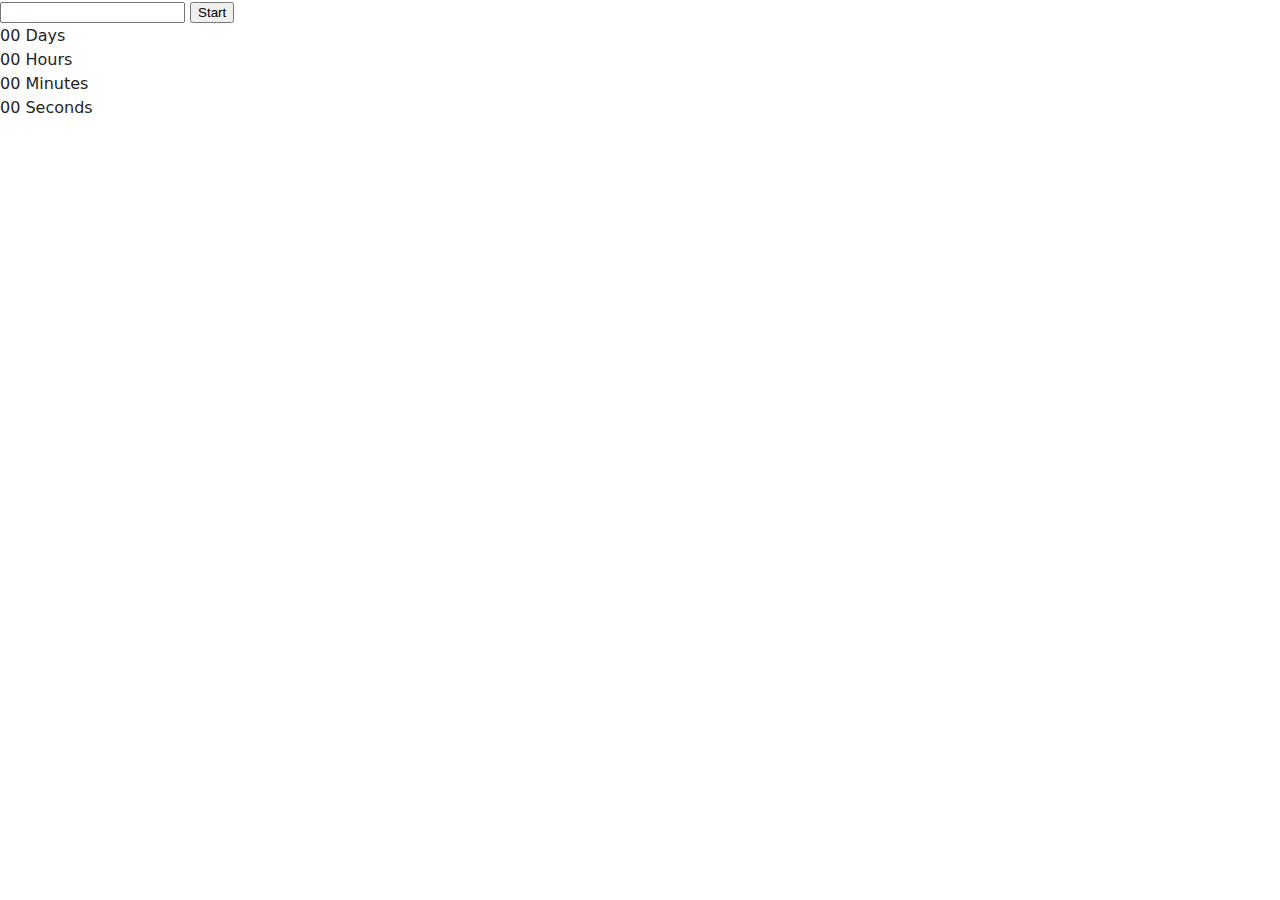
<file: src/1-timer.html>
<!DOCTYPE html>
<html lang="en">
  <head>
    <meta charset="UTF-8" />
    <meta http-equiv="X-UA-Compatible" content="IE=edge" />
    <meta name="viewport" content="width=device-width, initial-scale=1.0" />
    <title>Timer</title>
    <link rel="stylesheet" href="./css/styles.css" />
  </head>
  <body>
    <main>
      <input type="text" id="datetime-picker" />
      <button type="button" data-start class="timer-button">Start</button>

      <div class="timer">
        <div class="field">
          <span class="value" data-days>00</span>
          <span class="label">Days</span>
        </div>
        <div class="field">
          <span class="value" data-hours>00</span>
          <span class="label">Hours</span>
        </div>
        <div class="field">
          <span class="value" data-minutes>00</span>
          <span class="label">Minutes</span>
        </div>
        <div class="field">
          <span class="value" data-seconds>00</span>
          <span class="label">Seconds</span>
        </div>
      </div>
    </main>

    <script type="module" src="./js/1-timer.js"></script>
  </body>
</html>
</file>
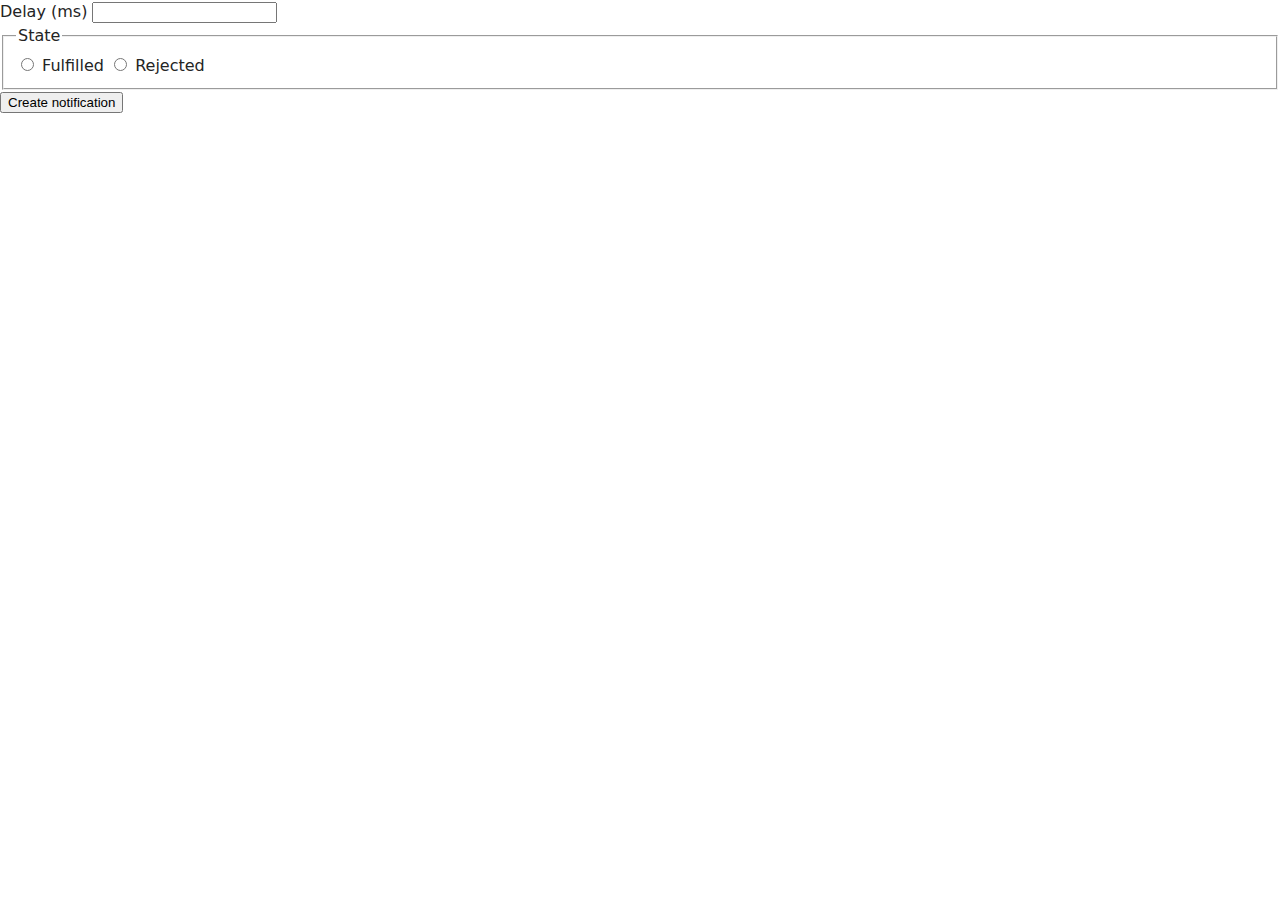
<file: src/2-snackbar.html>
<!DOCTYPE html>
<html lang="en">
  <head>
    <meta charset="UTF-8" />
    <meta http-equiv="X-UA-Compatible" content="IE=edge" />
    <meta name="viewport" content="width=device-width, initial-scale=1.0" />
    <title>Snackbar</title>
    <link rel="stylesheet" href="./css/styles.css" />
  </head>
  <body>
    <main>
      <form class="form">
        <label class="delay-ms-form">
          Delay (ms)
          <input type="number" name="delay" class="delay-ms-input" required />
        </label>

        <fieldset>
          <legend>State</legend>
          <label>
            <input type="radio" name="state" value="fulfilled" required />
            Fulfilled
          </label>
          <label>
            <input type="radio" name="state" value="rejected" required />
            Rejected
          </label>
        </fieldset>

        <button type="submit">Create notification</button>
      </form>
    </main>

    <script type="module" src="./js/2-snackbar.js"></script>
  </body>
</html>
</file>
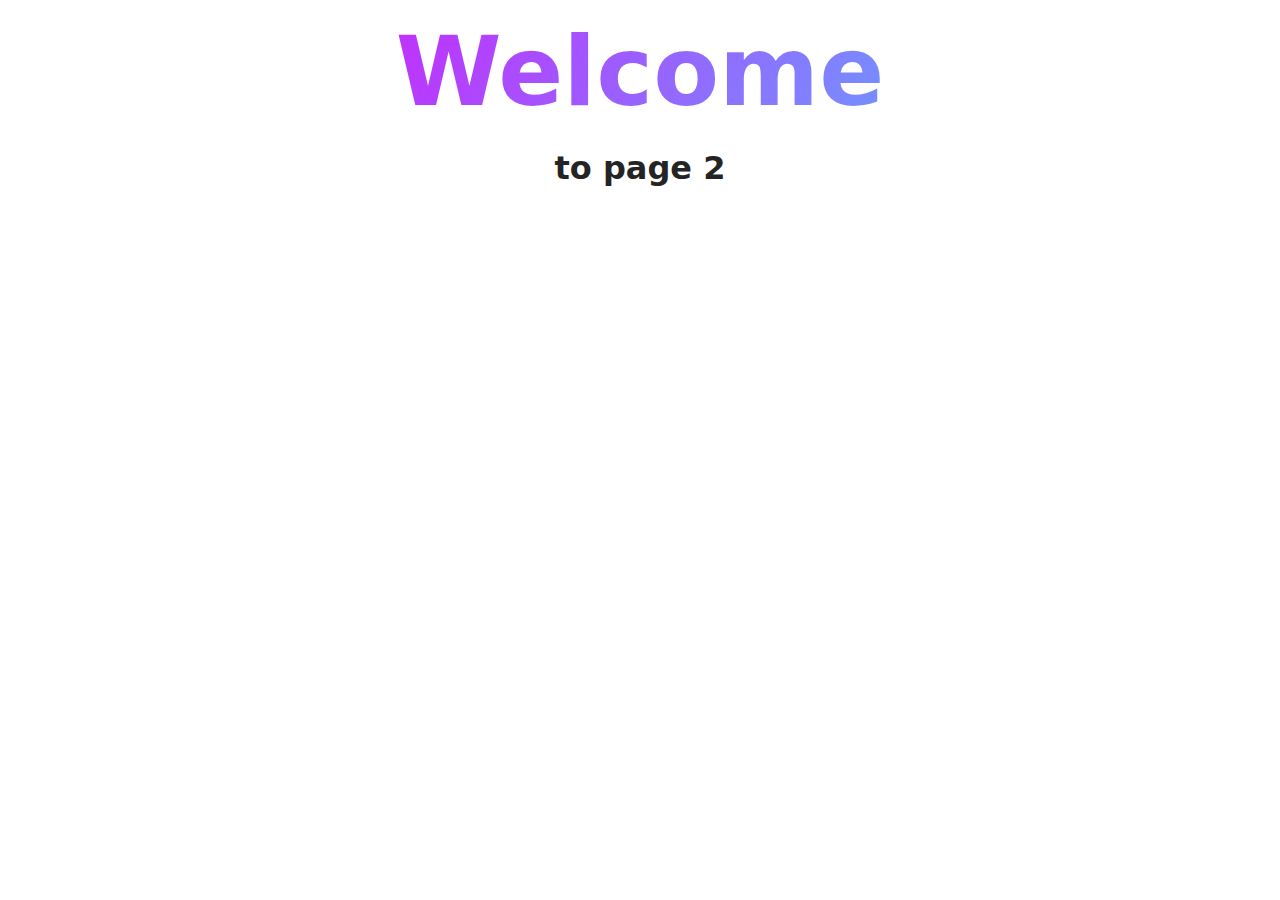
<file: src/page-2.html>
<!DOCTYPE html>
<html lang="en">
  <head>
    <meta charset="UTF-8" />
    <meta http-equiv="X-UA-Compatible" content="IE=edge" />
    <meta name="viewport" content="width=device-width, initial-scale=1.0" />
    <title>Page 2</title>
    <link rel="stylesheet" href="./css/styles.css" />
  </head>
  <body>
    <load
      src="./partials/header.html"
      icon-path="./img/sprite.svg#logo"
      highlight-act="active"
    />

    <main>
      <div class="container">
        <h1 class="main-title">
          <span class="main-title-gradient">Welcome</span> to page 2
        </h1>
        <load src="./partials/back-link.html" />
      </div>
    </main>

    <load src="./partials/footer.html" />
  </body>
</html>
</file>
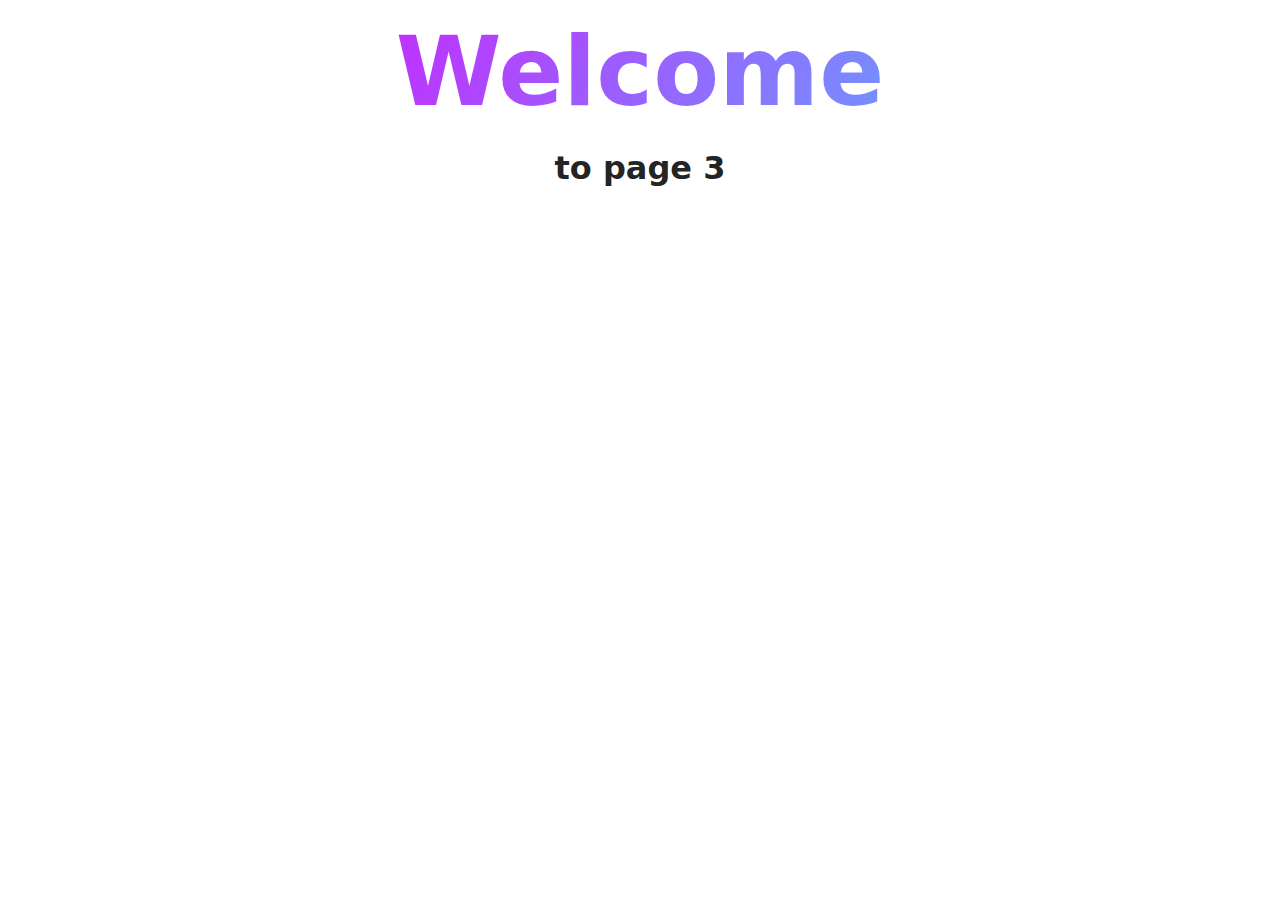
<file: src/page-3.html>
<!DOCTYPE html>
<html lang="en">
  <head>
    <meta charset="UTF-8" />
    <meta http-equiv="X-UA-Compatible" content="IE=edge" />
    <meta name="viewport" content="width=device-width, initial-scale=1.0" />
    <title>Page 3</title>
    <link rel="stylesheet" href="./css/styles.css" />
  </head>
  <body>
    <load
      src="./partials/header.html"
      icon-path="./img/sprite.svg#logo"
      highlight-curr="active"
    />

    <main>
      <div class="container">
        <h1 class="main-title">
          <span class="main-title-gradient">Welcome</span> to page 3
        </h1>
        <load src="./partials/back-link.html" />
      </div>
    </main>

    <load src="./partials/footer.html" />
  </body>
</html>
</file>
<file: src/css/styles.css>
/**
  |============================
  | include css partials with
  | default @import url()
  |============================
*/
/* Common styles */
@import url('./reset.css');
@import url('./base.css');
@import url('./container.css');
@import url('./animations.css');

/* Sections style */
@import url('./header.css');
@import url('./vite-promo.css');
@import url('./badges.css');
@import url('./back-link.css');
@import url('./footer.css');
</file>
